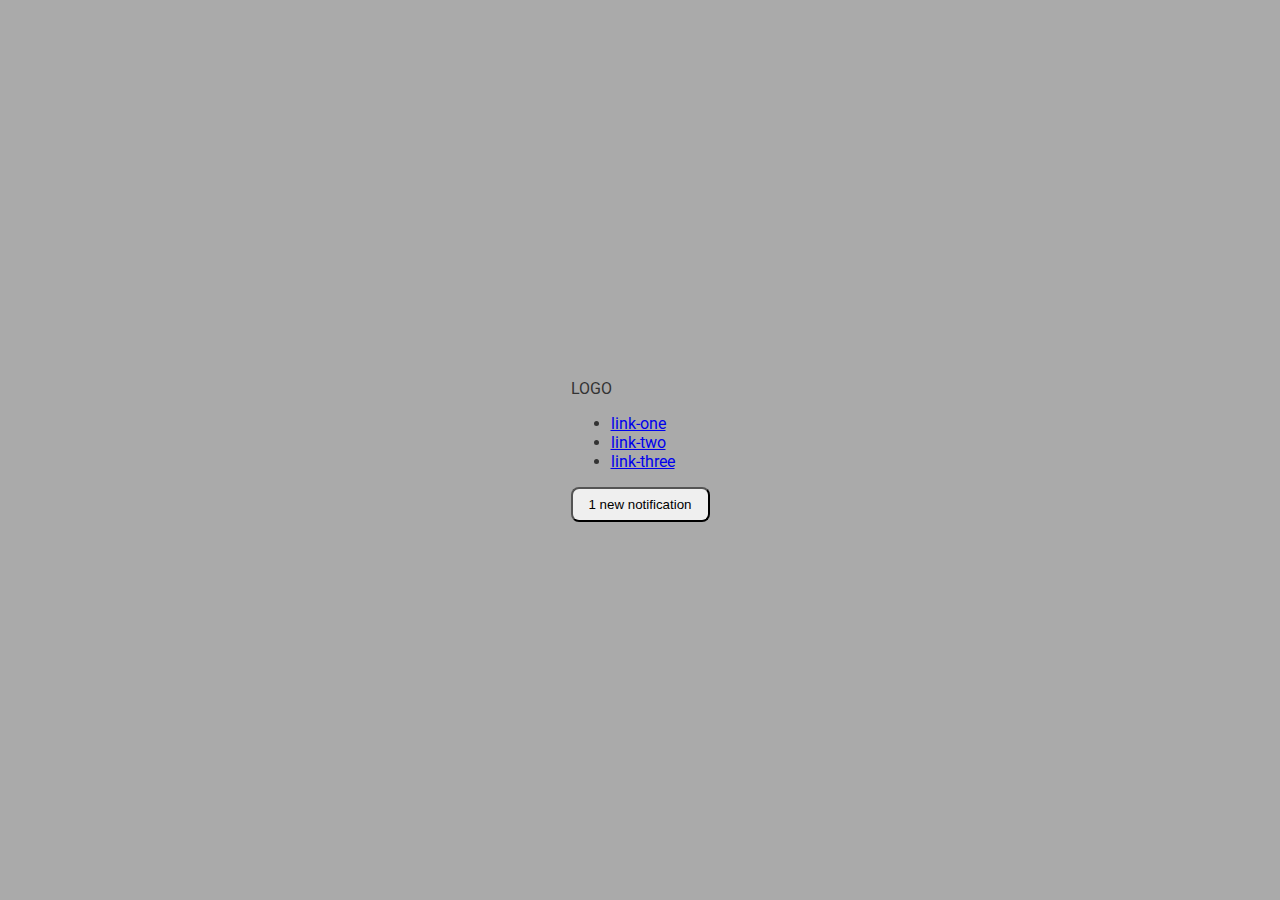
<file: flex/03-flex-header-2/index.html>
<!DOCTYPE html>
<html lang="en">
  <head>
    <meta charset="UTF-8">
    <meta http-equiv="X-UA-Compatible" content="IE=edge">
    <meta name="viewport" content="width=device-width, initial-scale=1.0">
    <title>Flex Header 2</title>
    <link rel="stylesheet" href="style.css">
  </head>
  <body>
    <div class="header">
      <div class="left-links">
        <div class="logo">
          LOGO
        </div>
        <ul class="links">
          <li><a href="google.com">link-one</a></li>
          <li><a href="google.com">link-two</a></li>
          <li><a href="google.com">link-three</a></li>
        </ul>
      </div>
      <div class="right-links">
        <button class="notifications">
          1 new notification
        </button>
        <div class="profile-image"></div>
      </div>
    </div>
  </body>
</html>
</file>
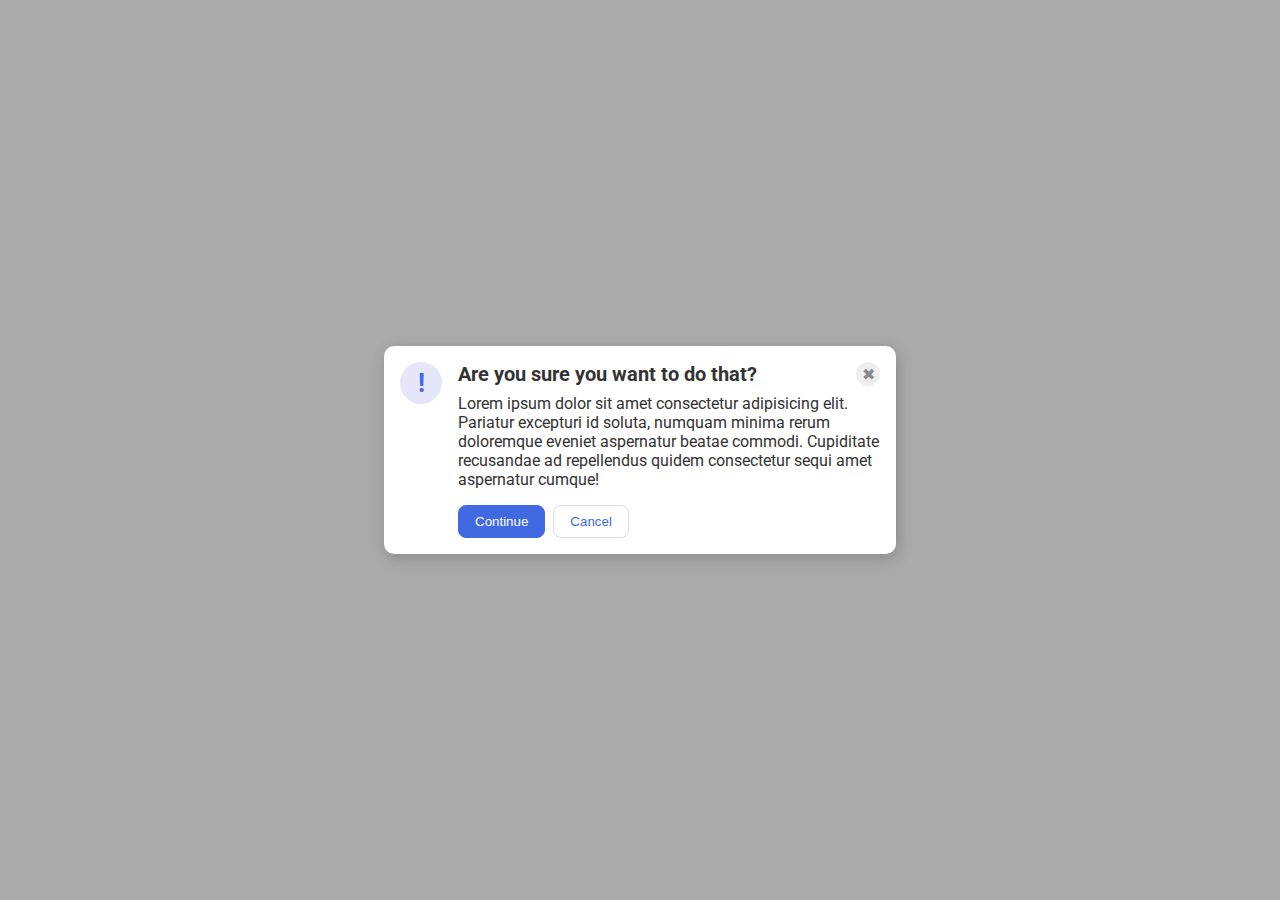
<file: flex/05-flex-modal/index.html>
<!DOCTYPE html>
<html lang="en">
  <head>
    <meta charset="UTF-8">
    <meta http-equiv="X-UA-Compatible" content="IE=edge">
    <meta name="viewport" content="width=device-width, initial-scale=1.0">
    <link rel="stylesheet" href="style.css">
    <title>Modal</title>
  </head>
  <body>
    <div class="modal">
      <div class="icon">!</div>
      <div class="container">
      <div class="header">Are you sure you want to do that?
      <div class="close-button">✖</div>
    </div>
      <div class="text">Lorem ipsum dolor sit amet consectetur adipisicing elit. Pariatur excepturi id soluta, numquam minima rerum doloremque eveniet aspernatur beatae commodi. Cupiditate recusandae ad repellendus quidem consectetur sequi amet aspernatur cumque!</div>
      <div class="container-buttons">
      <button class="continue">Continue</button>
      <button class="cancel">Cancel</button>
      </div>  
    </div>
    </div>
  </body>
</html>
</file>
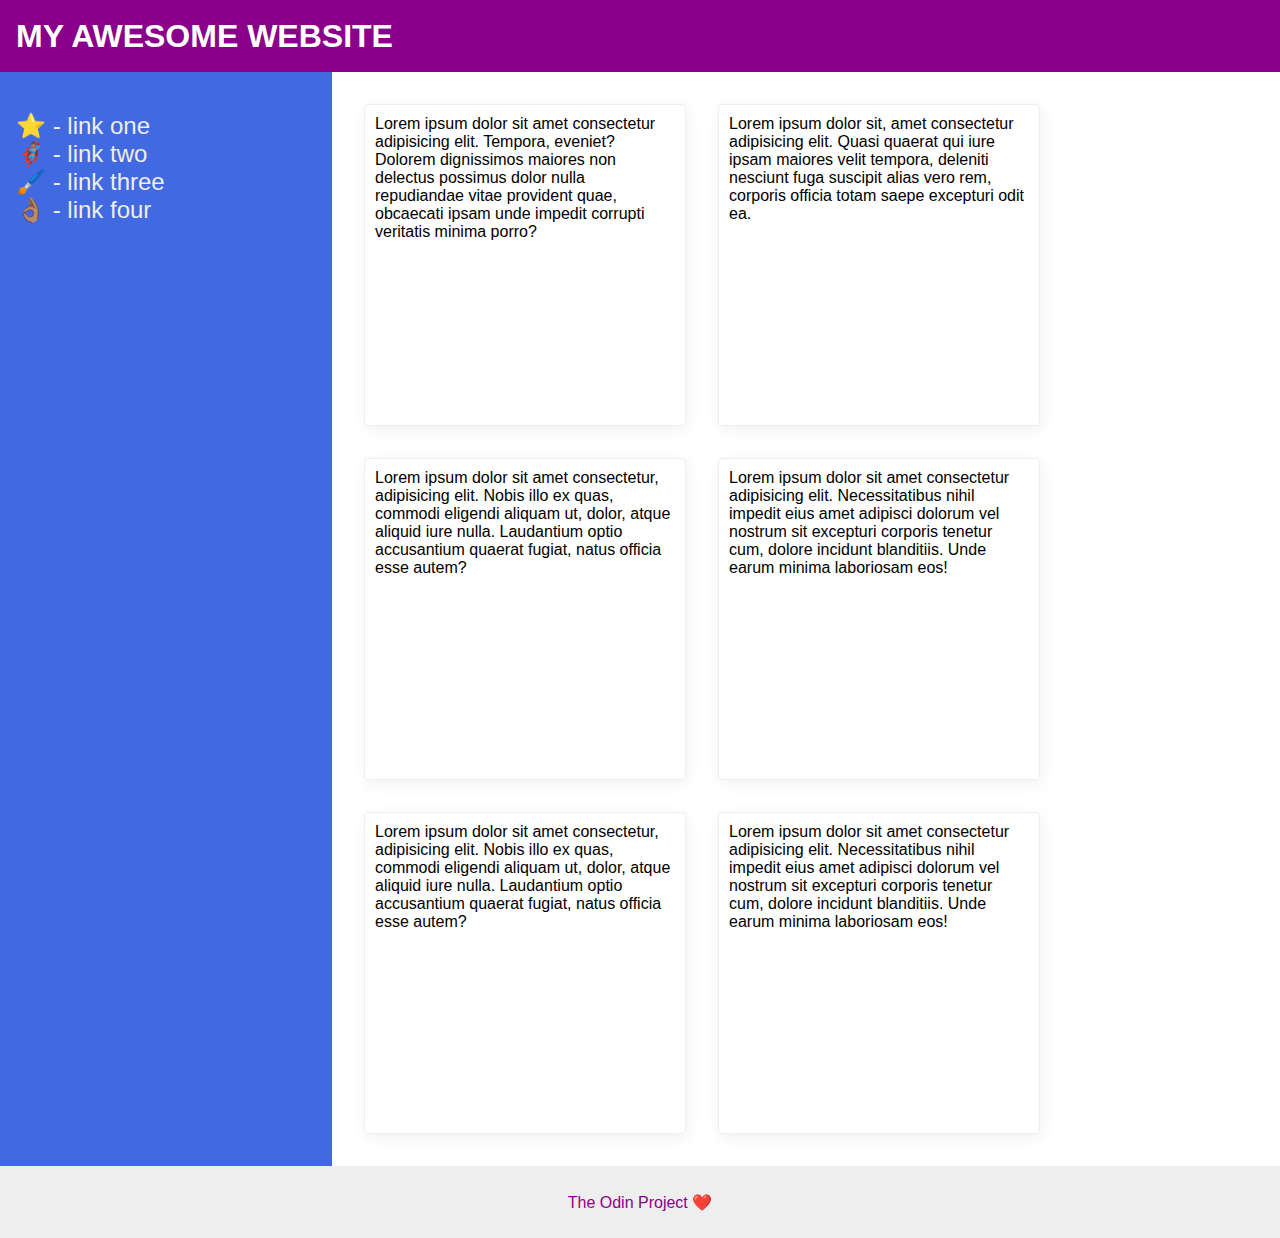
<file: flex/07-flex-layout-2/index.html>
<!DOCTYPE html>
<html lang="en">
  <head>
    <meta charset="UTF-8">
    <meta http-equiv="X-UA-Compatible" content="IE=edge">
    <meta name="viewport" content="width=device-width, initial-scale=1.0">
    <title>The Holy Grail</title>
    <link rel="stylesheet" href="style.css">
  </head>
  <body>
    
    <div class="header">
      MY AWESOME WEBSITE
    </div>
    <div class="main-container">
    <div class="sidebar">
      <ul>
        <li><a href="#">⭐ - link one</a></li>
        <li><a href="#">🦸🏽‍♂️ - link two</a></li>
        <li><a href="#">🖌️ - link three</a></li>
        <li><a href="#">👌🏽 - link four</a></li>
      </ul>
    </div>
<div class="card-container">
    <div class="card">Lorem ipsum dolor sit amet consectetur adipisicing elit. Tempora, eveniet? Dolorem dignissimos maiores non delectus possimus dolor nulla repudiandae vitae provident quae, obcaecati ipsam unde impedit corrupti veritatis minima porro?</div>
    <div class="card">Lorem ipsum dolor sit, amet consectetur adipisicing elit. Quasi quaerat qui iure ipsam maiores velit tempora, deleniti nesciunt fuga suscipit alias vero rem, corporis officia totam saepe excepturi odit ea.</div>
    <div class="card">Lorem ipsum dolor sit amet consectetur, adipisicing elit. Nobis illo ex quas, commodi eligendi aliquam ut, dolor, atque aliquid iure nulla. Laudantium optio accusantium quaerat fugiat, natus officia esse autem?</div>
    <div class="card">Lorem ipsum dolor sit amet consectetur adipisicing elit. Necessitatibus nihil impedit eius amet adipisci dolorum vel nostrum sit excepturi corporis tenetur cum, dolore incidunt blanditiis. Unde earum minima laboriosam eos!</div>
    <div class="card">Lorem ipsum dolor sit amet consectetur, adipisicing elit. Nobis illo ex quas, commodi eligendi aliquam ut, dolor, atque aliquid iure nulla. Laudantium optio accusantium quaerat fugiat, natus officia esse autem?</div>
    <div class="card">Lorem ipsum dolor sit amet consectetur adipisicing elit. Necessitatibus nihil impedit eius amet adipisci dolorum vel nostrum sit excepturi corporis tenetur cum, dolore incidunt blanditiis. Unde earum minima laboriosam eos!</div>
  </div>
</div>
    <div class="footer">
      The Odin Project ❤️
    </div>
  </body>
</html>
</file>
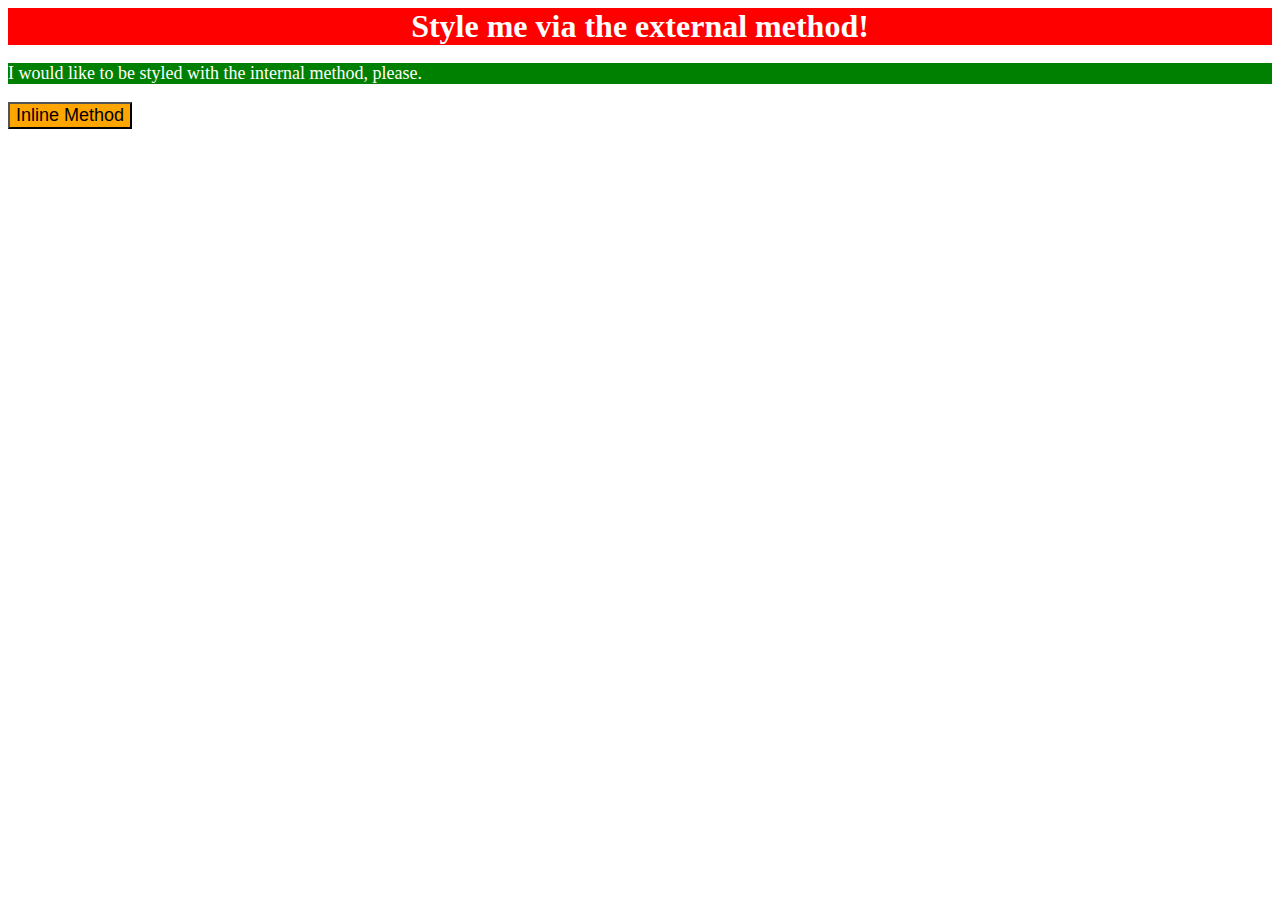
<file: foundations/01-css-methods/index.html>
<!DOCTYPE html>
<html lang="en">
  <head>
    <meta charset="UTF-8">
    <meta http-equiv="X-UA-Compatible" content="IE=edge">
    <meta name="viewport" content="width=device-width, initial-scale=1.0">
    <link rel="stylesheet" href="styles.css">
    <title>Methods for Adding CSS</title>
    <style>
      p {
        background-color: green;
        color: white;
        font-size: 18px;
      }
    </style>
  </head>
  <body>
    <div>Style me via the external method!</div>
    <p>I would like to be styled with the internal method, please.</p>
    <button style="background-color: orange; font-size: 18px;">Inline Method</button>
  </body>
</html>
</file>
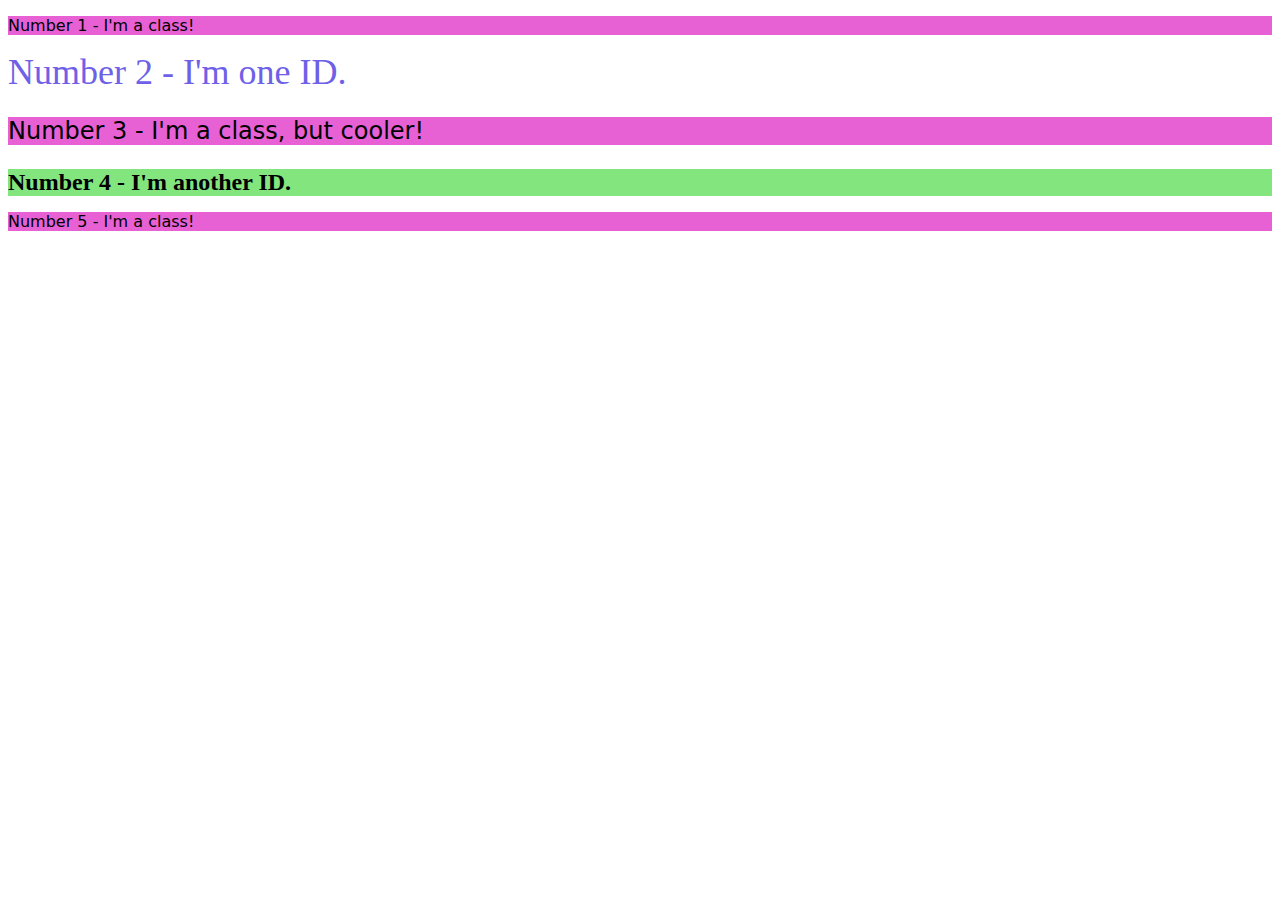
<file: foundations/02-class-id-selectors/index.html>
<!DOCTYPE html>
<html lang="en">
  <head>
    <meta charset="UTF-8">
    <meta http-equiv="X-UA-Compatible" content="IE=edge">
    <meta name="viewport" content="width=device-width, initial-scale=1.0">
    <title>Class and ID Selectors</title>
    <link rel="stylesheet" href="style.css">
  </head>
  <body>
    <p class="odd-number">Number 1 - I'm a class!</p>
    <div id="one-id">Number 2 - I'm one ID.</div>
    <p class="odd-number cooler-class">Number 3 - I'm a class, but cooler!</p>
    <div id="another-id">Number 4 - I'm another ID.</div>
    <p class="odd-number">Number 5 - I'm a class!</p>
  </body>
</html>
</file>
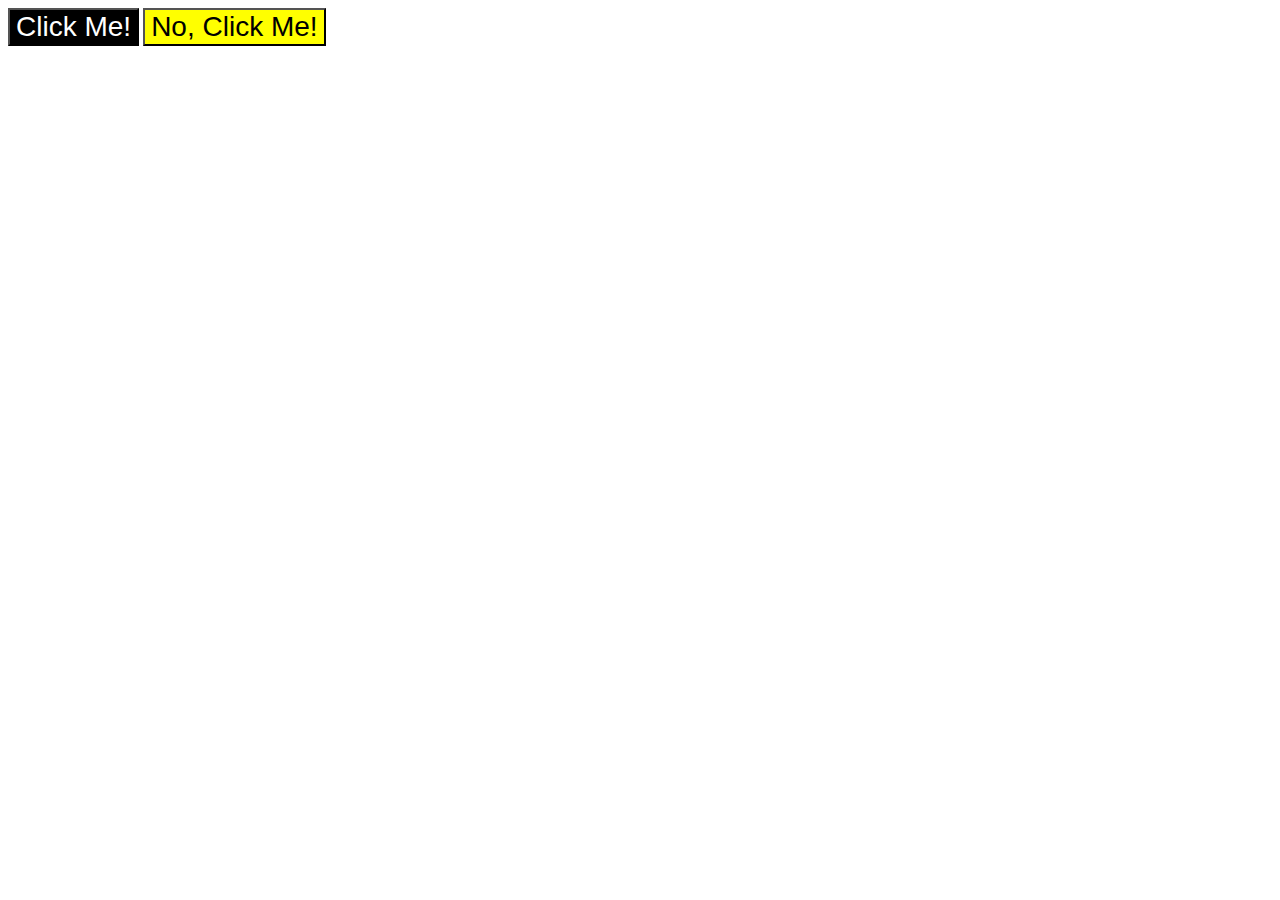
<file: foundations/03-grouping-selectors/index.html>
<!DOCTYPE html>
<html lang="en">
  <head>
    <meta charset="UTF-8">
    <meta http-equiv="X-UA-Compatible" content="IE=edge">
    <meta name="viewport" content="width=device-width, initial-scale=1.0">
    <title>Grouping Selectors</title>
    <link rel="stylesheet" href="style.css">
  </head>
  <body>
    <button class="first-class">Click Me!</button>
    <button class="second-class">No, Click Me!</button>
  </body>
</html>
</file>
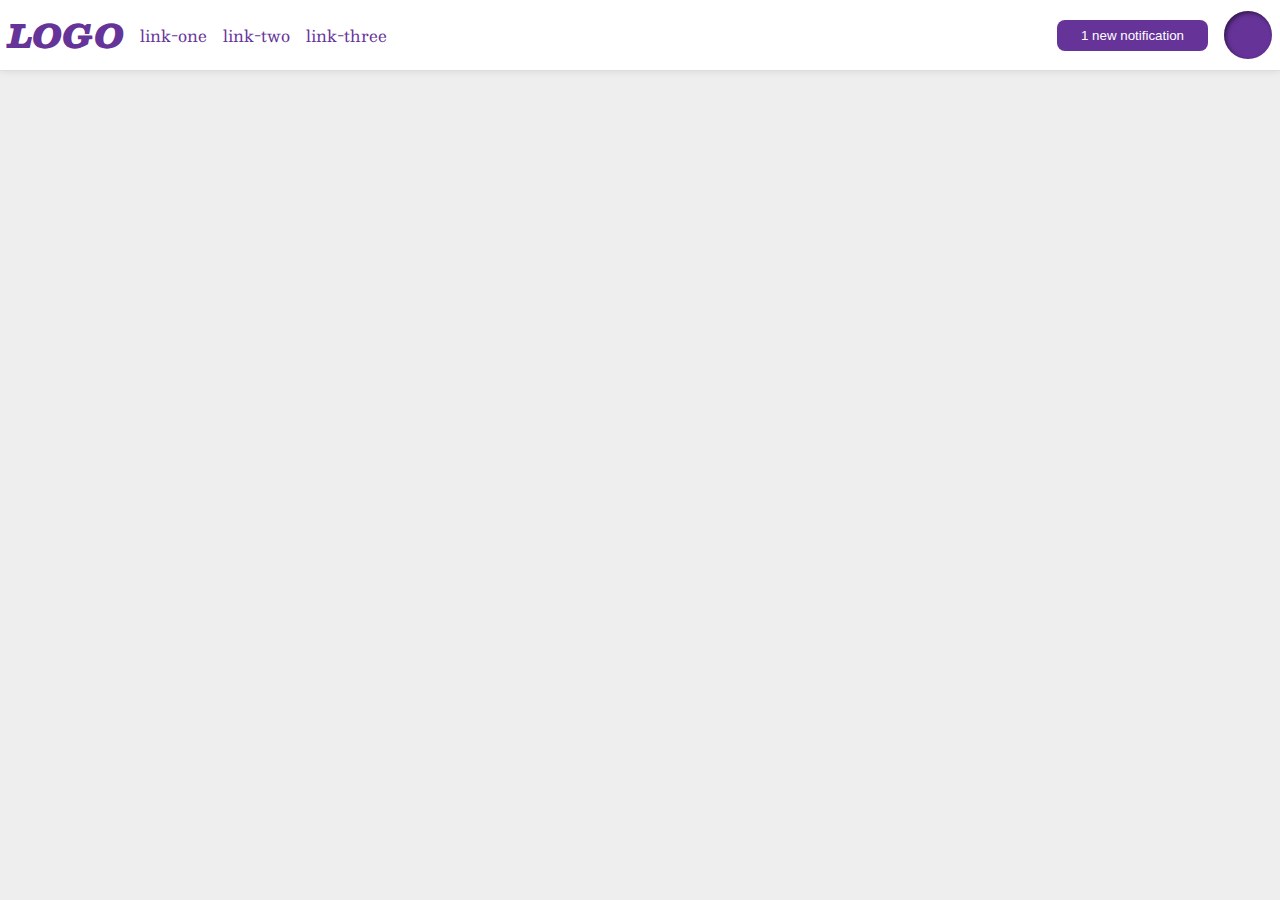
<file: flex/dump/03-flex-header-02/solution/solution.html>
<!DOCTYPE html>
<html lang="en">
  <head>
    <meta charset="UTF-8">
    <meta http-equiv="X-UA-Compatible" content="IE=edge">
    <meta name="viewport" content="width=device-width, initial-scale=1.0">
    <title>Flex Header 2</title>
    <link rel="stylesheet" href="solution.css">
  </head>
  <body>
    <div class="header">
      <div class="left">
        <div class="logo">
          LOGO
        </div>
        <ul class="links">
          <li><a href="google.com">link-one</a></li>
          <li><a href="google.com">link-two</a></li>
          <li><a href="google.com">link-three</a></li>
        </ul>
      </div>
      <div class="right">
        <button class="notifications">
          1 new notification
        </button>
        <div class="profile-image"></div>
      </div>
    </div>
  </body>
</html>
</file>
<file: flex/03-flex-header-2/style.css>
@import url('https://fonts.googleapis.com/css2?family=Roboto:wght@400;700&display=swap');

html, body {
  height: 100%;
}

body {
  font-family: Roboto, sans-serif;
  margin: 0;
  background: #aaa;
  color: #333;
  /* I'll give you this one for free lol */
  display: flex;
  align-items: center;
  justify-content: center;
}

.modal {
  background: white;
  width: 480px;
  border-radius: 10px;
  box-shadow: 2px 4px 16px rgba(0,0,0,.2);
}

.icon {
  color: royalblue;
  font-size: 26px;
  font-weight: 700;
  background: lavender;
  width: 42px;
  height: 42px;
  border-radius: 50%;
  display: flex;
  align-items: center;
  justify-content: center;
}

.close-button {
  background: #eee;
  border-radius: 50%;
  color: #888;
  font-weight: 400;
  font-size: 16px;
  height: 24px;
  width: 24px;
  display: flex;
  align-items: center;
  justify-content: center;
}

button {
  padding: 8px 16px;
  border-radius: 8px;
}

button.continue {
  background: royalblue;
  border: 1px solid royalblue;
  color: white;
}

button.cancel {
  background: white;
  border: 1px solid #ddd;
  color: royalblue;
}
</file>
<file: flex/05-flex-modal/style.css>
@import url('https://fonts.googleapis.com/css2?family=Roboto:wght@400;700&display=swap');

html, body {
  height: 100%;
}

body {
  font-family: Roboto, sans-serif;
  margin: 0;
  background: #aaa;
  color: #333;
  /* I'll give you this one for free lol */
  display: flex;
  align-items: center;
  justify-content: center;
}

.modal {
  background: white;
  width: 480px;
  border-radius: 10px;
  box-shadow: 2px 4px 16px rgba(0,0,0,.2);
  padding: 10px;
  display: flex;
  gap: 16px;
  padding: 16px;
}

.icon {
  color: royalblue;
  font-size: 26px;
  font-weight: 700;
  background: lavender;
  width: 42px;
  height: 42px;
  border-radius: 50%;
  display: flex;
  align-items: center;
  justify-content: center;
  flex-shrink: 0;
}

.header {
  display: flex;
  align-items: center;
  justify-content: space-between;
  font-size: 20px;
  font-weight: bold;
  margin-bottom: 8px;
}

.container-buttons { /* code for shrinking the gap between buttons compared to global gap selecting */
  display: flex;
  gap: 8px;
}

.text {
  margin-bottom: 16px;
}

.close-button {
  background: #eee;
  border-radius: 50%;
  color: #888;
  font-weight: 400;
  font-size: 16px;
  height: 24px;
  width: 24px;
  display: flex;
  align-items: center;
  justify-content: center;
}

button {
  padding: 8px 16px;
  border-radius: 8px;
}

button.continue {
  background: royalblue;
  border: 1px solid royalblue;
  color: white;
}

button.cancel {
  background: white;
  border: 1px solid #ddd;
  color: royalblue;
}
</file>
<file: flex/07-flex-layout-2/style.css>
body {
  font-family: -apple-system, BlinkMacSystemFont, 'Segoe UI', Roboto, Oxygen, Ubuntu, Cantarell, 'Open Sans', 'Helvetica Neue', sans-serif;
  margin: 0;
  min-height: 100vh;
  display: flex;
  flex-direction: column;
}

.header {
  height: 72px;
  background: darkmagenta;
  color: white;
  font-size: 32px;
  font-weight: 900;
  padding-left: 16px;
  display: flex;
  align-items: center;
}

.footer {
  height: 72px;
  background: #eee;
  color: darkmagenta;
}

.sidebar {
  width: 300px;
  display: flex;
  background: royalblue;
  flex-shrink: 0;
  font-size: 24px;
  padding: 16px;
}

.sidebar a {
  color: #eee;
  text-decoration: none;
}

.sidebar ul {
  list-style: none;
  padding: 0;
}

.card {
  border: 1px solid #eee;
  box-shadow: 2px 4px 16px rgba(0,0,0,.06);
  border-radius: 4px;
  width: 300px;
  height: 300px;
  padding: 10px;
}

.main-container {
  display: flex;
  flex: 1;
}

.card-container {
  padding: 32px;
  display: flex;
  flex-wrap: wrap;
  gap: 32px;
}

.footer {
  display: flex;
  align-items: center;
  justify-content: center;
}
</file>
<file: foundations/01-css-methods/styles.css>
div {
    background-color: red;
    color: white;
    font-size: 32px;
    text-align: center;
    font-weight: bold;
}
</file>
<file: foundations/02-class-id-selectors/style.css>
.odd-number {
    background-color: #e761d5;
    font-family: Verdana, "DejaVu Sans", sans-serif;
}

.cooler-class {
    font-size: 24px;
}


#one-id {
    color: #6e61e7;
    font-size: 36px;
}

#another-id {
    background-color: #83e57d;
    font-size: 24px;
    font-weight: bold;
}
</file>
<file: foundations/03-grouping-selectors/style.css>
.first-class {
    background-color: #000;
    color: #FFF;
}

.second-class {
    background-color: #ffff00;
}

.first-class,
.second-class {
    font-size: 28px;
    font-family: Helvetica, "Times New Roman", sans-serif;
}
</file>
<file: flex/dump/03-flex-header-02/solution/solution.css>
/* this is some magical font-importing.  
you'll learn about it later. */
@import url('https://fonts.googleapis.com/css2?family=Besley:ital,wght@0,400;1,900&display=swap');

body {
  margin: 0;
  background: #eee;
  font-family: Besley, serif;
}

.header {
  background: white;
  border-bottom: 1px solid #ddd;
  box-shadow: 0 0 8px rgba(0,0,0,.1);
}

.profile-image {
  background: rebeccapurple;
  box-shadow: inset 2px 2px 4px rgba(0,0,0,.5);
  border-radius: 50%;
  width: 48px;
  height:  48px;
}

.logo {
  color: rebeccapurple;
  font-size: 32px;
  font-weight: 900;
  font-style: italic;
}

button {
  border: none;
  border-radius: 8px;
  background: rebeccapurple;
  color: white;
  padding: 8px 24px;
}

a {
  /* this removes the line under our links */
  text-decoration: none;
  color: rebeccapurple;
}

ul {
  list-style-type: none;
}

/* SOLUTION */

.header {
  display: flex;
  justify-content: space-between;
  padding: 8px;
}

ul {
  display: flex;
  margin: 0;
  padding: 0;
  gap: 16px;
}

.left, .right {
  display: flex;
  align-items: center;
  gap: 16px;
}
</file>
